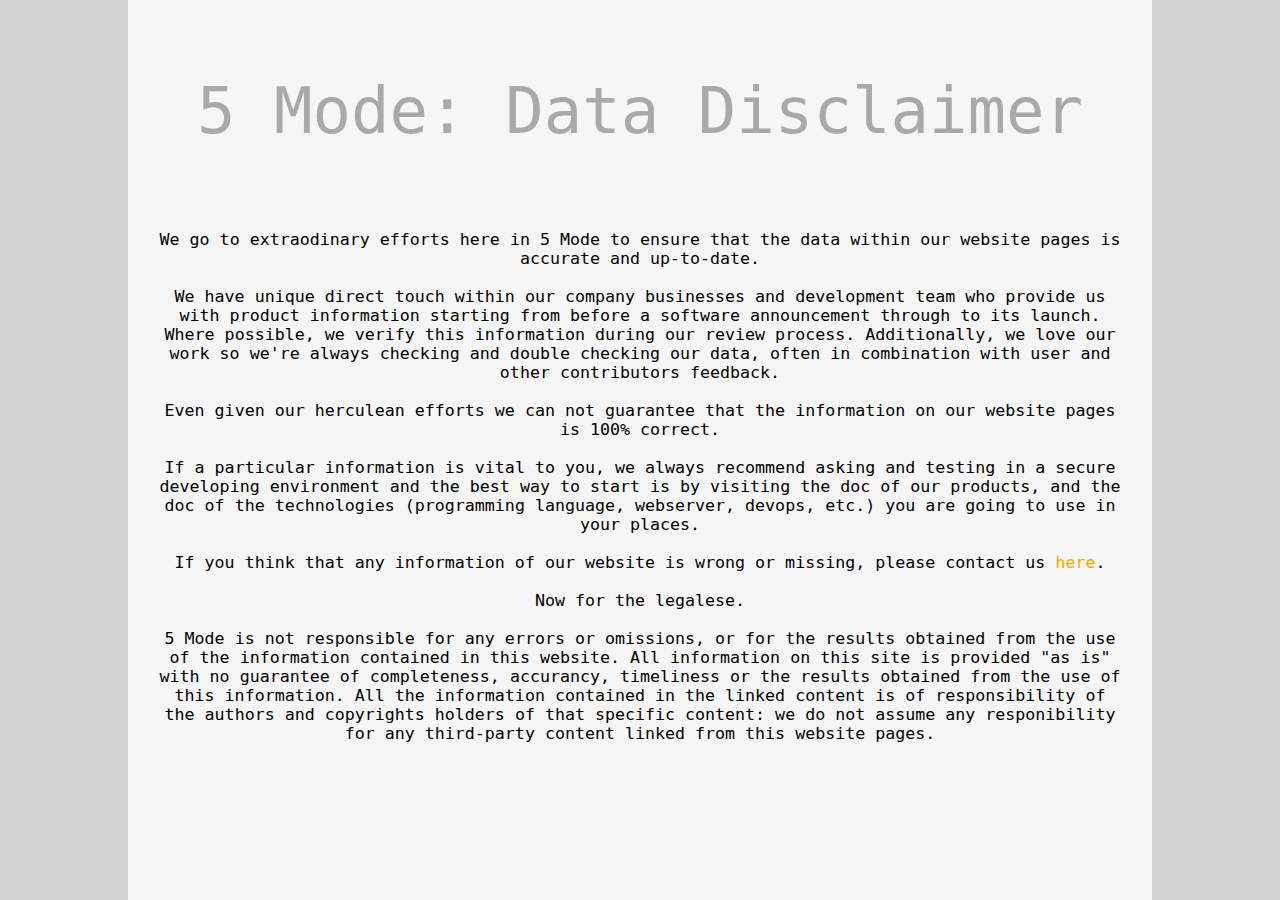
<file: Public/dd.html>
<html>
<head>
  
  <title>5 Mode: Data Disclaimer</title>

  <style>
    body {
      background-color: lightgray;
      margin: 0 0 0 0;
      font-family: Monospace, Verdana, Serif;
      font-variant-caps: titling-caps;
    }
    a {
      color: orange;
      text-decoration: transparent;
    }
    a:active {
      color: orange;
      text-decoration: transparent;
    }
    a:visited {
      color: orange;
      text-decoration: transparent;
    }
    a:hover {
      color: orange;
      text-decoration: transparent;
    }
    .desc {
      color:black;
      font-size: 1.3vw;
      position:relative;
      top:-3vw;
    }
    .hop {
      background-color:#f6f6f6;
      font-size:5vw;
      /*font-family: 'Press Start 2P', cursive;*/
      width: 100%;
      height: 20%;
      text-align:center;
      cursor: pointer;
    }
  </style>
  
</head>

<body>
  
<div class="hop "style="display:table;width:80%;height:100%;clear:both;margin:auto;">
  <br>  
  <span style="color:darkgray;">5 Mode: Data Disclaimer</span><br><br>
  <p class="desc" style="padding:30px;">
  We go to extraodinary efforts here in 5 Mode to ensure that the data within our website pages is accurate and up-to-date.<br><br>

  We have unique direct touch within our company businesses and development team who provide us with product information starting
  from before a software announcement through to its launch. Where possible, we verify this information during our review process.
  Additionally, we love our work so we're always checking and double checking our data, often in combination with user and other
  contributors feedback.<br><br>

  Even given our herculean efforts we can not guarantee that the information on our website pages is 100% correct.<br><br>

  If a particular information is vital to you, we always recommend asking and testing in a secure developing environment and the
  best way to start is by visiting the doc of our products, and the doc of the technologies (programming language, webserver, devops,
  etc.) you are going to use in your places.<br><br>

  If you think that any information of our website is wrong or missing, please contact us <a href="http://5md.at/l/email">here</a>.<br><br>

  Now for the legalese.<br><br>

  5 Mode is not responsible for any errors or omissions, or for the results obtained from the use of the information contained in this website.
  All information on this site is provided "as is" with no guarantee of completeness, accurancy, timeliness or the results obtained from the use
  of this information. All the information contained in the linked content is of responsibility of the authors and copyrights holders of that 
  specific content: we do not assume any responibility for any third-party content linked from this website pages.
  </p>

</div>

</body>
</html>
</file>
